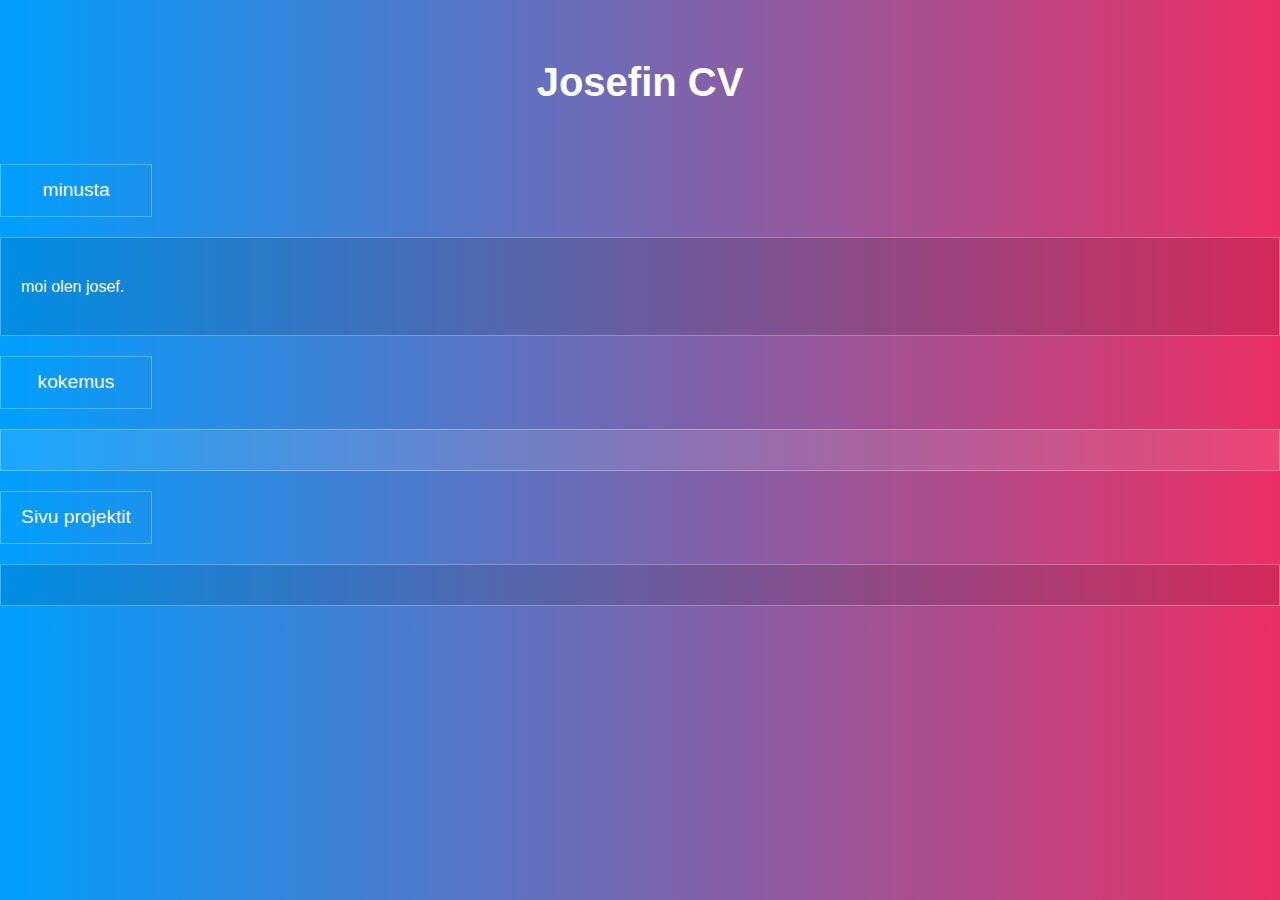
<file: index2.html>
<!DOCTYPE html>
<html lang="fi">
<head>
    <meta charset="UTF-8">
    <meta name="viewport" content="width=device-width, initial-scale=1.0">
    <style>
        body {
            font-family: Arial, sans-serif;
            line-height: 1.6;
            margin: 0;
            background: linear-gradient(to right, #009fff, #ec2f64);
            animation: gradient 3s ease infinite;
        }

        @keyframes gradient {
            0% {background-position: 0%;}
            50% {background-position: 100%;}
            100% {background-position: 0%;}
        
            <video id="background-video" autoplay loop muted>
  <source src="money-printing.mp4" type="video/mp4">
  Your browser does not support the video tag.
</video>
        
        
        
        
        }

        h1 {
            text-align: center;
            color: #fff;
            font-size: 2.5em;
            margin: 50px 0;
        }

        section {
            padding: 20px;
            background: rgba(255, 255, 255, 0.1);
            border: 1px solid rgba(255, 255, 255, 0.3);
            margin: 20px 0;
        }

        section:nth-child(even) {
            background: rgba(0, 0, 0, 0.1);
        }

        section > div {
            display: none;
        }

        input[type="radio"] {
            display: none;
        }

        label {
            display: inline-block;
            width: 150px;
            cursor: pointer;
            color: #fff;
            font-size: 1.2em;
            text-align: center;
            padding: 10px 0;
            border: 1px solid rgba(255, 255, 255, 0.3);
            transition: background 0.3s ease;
        }

        label:hover {
            background: rgba(255, 255, 255, 0.1);
        }

        #radio-section-0:checked ~ #section-0 > div,
        #radio-section-1:checked ~ #section-1 > div,
        #radio-section-2:checked ~ #section-2 > div {
            display: block;
        }

        p {
            color: #fff;
        }

        a {
            color: #fff;
            text-decoration: none;
        }

        a:hover {
            color: #fff;
            text-decoration: underline;
        }
    </style>
</head>
<body>
    <h1>Josefin CV</h1>

    <input id="radio-section-0" type="radio" name="section" checked>
    <label for="radio-section-0">minusta</label>
    <section id="section-0">
        <div>
            <p>moi olen josef.</p>
        </div>
    </section>

    <input id="radio-section-1" type="radio" name="section" >
    <label for="radio-section-1">kokemus</label>
    <section id="section-1">
        <div>
            <p>Töissä.</p>
        </div>
    </section>

    <input id="radio-section-2" type="radio" name="section" >
    <label for="radio-section-2">Sivu projektit</label>
    <section id="section-2">
        <div>
            <p>ei ole mitään sivu projekteja.</p>
        </div>
    </section>
</body>
</html>
</file>
